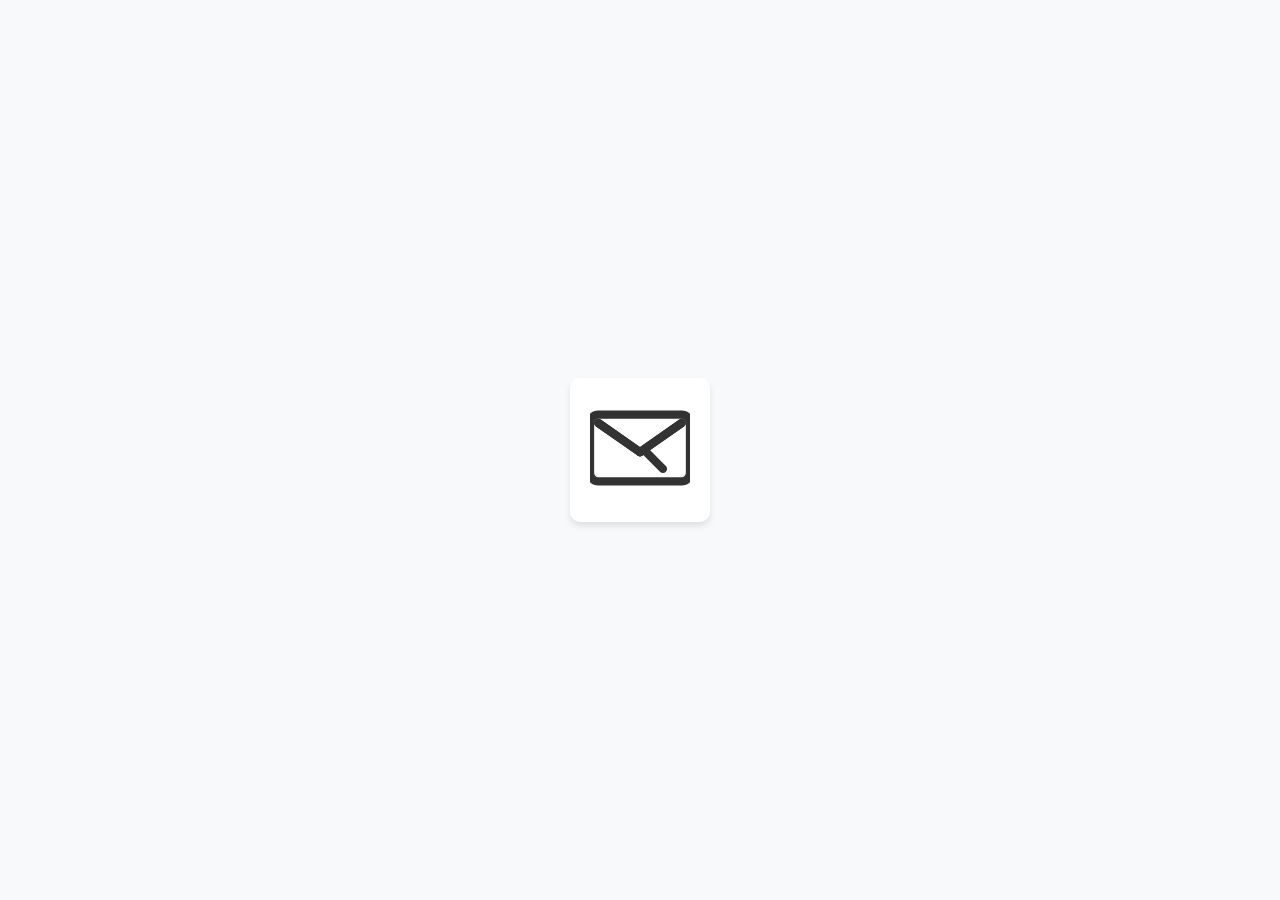
<file: index.html>
<!DOCTYPE html>
<html lang="en">
<head>
    <meta charset="UTF-8">
    <meta name="viewport" content="width=device-width, initial-scale=1.0">
    <title>Ícono de Carta</title>
    <link rel="stylesheet" href="styles.css">
</head>
<body>
    <div class="icon-container">
        <a href="disculpa.html" class="icon-link">
            <svg xmlns="http://www.w3.org/2000/svg" width="100" height="100" viewBox="0 0 24 24" fill="none" stroke="#000" stroke-width="2" stroke-linecap="round" stroke-linejoin="round" class="icon">
                <path d="M22 4H2a2 2 0 0 0-2 2v12a2 2 0 0 0 2 2h20a2 2 0 0 0 2-2V6a2 2 0 0 0-2-2z"></path>
                <polyline points="22,6 12,13 2,6"></polyline>
                <path d="M12 13L22 6"></path>
                <path d="M12 13L2 6"></path>
                <path d="M12 13a1 1 0 0 1 1.5 0l4 4"></path>
            </svg>
        </a>
    </div>
</body>
</html>
</file>
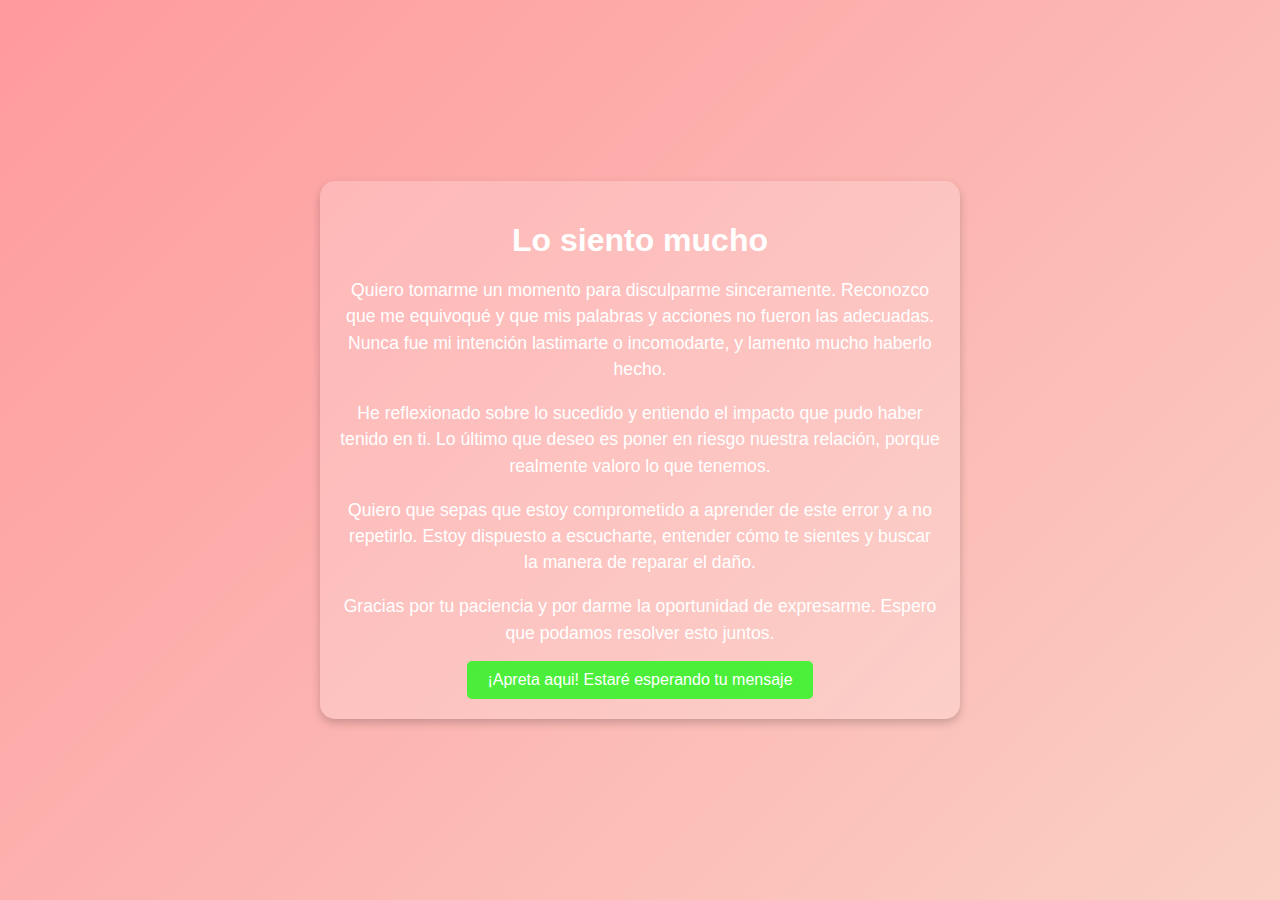
<file: disculpa.html>
<!DOCTYPE html>
<html lang="en">
<head>
    <meta charset="UTF-8">
    <meta name="viewport" content="width=device-width, initial-scale=1.0">
    <title>Disculpa</title>
    <style>
        /* Estilos generales */
        body {
            margin: 0;
            padding: 0;
            display: flex;
            justify-content: center;
            align-items: center;
            height: 100vh;
            background: linear-gradient(135deg, #ff9a9e, #fad0c4);
            font-family: 'Arial', sans-serif;
            color: #fff;
            text-align: center;
        }

        .message-container {
            max-width: 600px;
            background: rgba(255, 255, 255, 0.2);
            padding: 20px;
            border-radius: 15px;
            box-shadow: 0 4px 10px rgba(0, 0, 0, 0.2);
            margin: 10px;
        }

        .message-container h1 {
            font-size: 2rem;
            margin-bottom: 15px;
        }

        .message-container p {
            font-size: 1.1rem;
            line-height: 1.5;
            margin-bottom: 15px;
        }

        .whatsapp-link {
            display: inline-block;
            color: #fff;
            text-decoration: none;
            font-size: 1rem;
            background: rgba(0, 255, 0, 0.7);
            padding: 10px 20px;
            border-radius: 5px;
            transition: background 0.3s;
        }

        .whatsapp-link:hover {
            background: rgba(0, 255, 0, 0.9);
        }

        /* Ajustes para pantallas pequeñas (smartphones) */
        @media (max-width: 768px) {
            body {
                padding: 10px;
                height: auto;
            }

            .message-container {
                max-width: 90%;
                padding: 15px;
            }

            .message-container h1 {
                font-size: 1.8rem;
            }

            .message-container p {
                font-size: 1rem;
            }

            .whatsapp-link {
                font-size: 0.9rem;
                padding: 10px 15px;
            }
        }

        /* Ajustes para pantallas extra pequeñas (menos de 480px) */
        @media (max-width: 480px) {
            .message-container h1 {
                font-size: 1.5rem;
            }

            .message-container p {
                font-size: 0.9rem;
                line-height: 1.4;
            }

            .whatsapp-link {
                font-size: 0.8rem;
                padding: 8px 12px;
            }
        }
    </style>
</head>
<body>
    <div class="message-container">
        <h1>Lo siento mucho</h1>
        <p>Quiero tomarme un momento para disculparme sinceramente. Reconozco que me equivoqué y que mis palabras y acciones no fueron las adecuadas. Nunca fue mi intención lastimarte o incomodarte, y lamento mucho haberlo hecho.</p>
        <p>He reflexionado sobre lo sucedido y entiendo el impacto que pudo haber tenido en ti. Lo último que deseo es poner en riesgo nuestra relación, porque realmente valoro lo que tenemos.</p>
        <p>Quiero que sepas que estoy comprometido a aprender de este error y a no repetirlo. Estoy dispuesto a escucharte, entender cómo te sientes y buscar la manera de reparar el daño.</p>
        <p>Gracias por tu paciencia y por darme la oportunidad de expresarme. Espero que podamos resolver esto juntos.</p>
        <a href="https://wa.me/51968237345?text=Hola,%20le%C3%AD%20tu%20mensaje%20y%20quiero%20hablar%20contigo." class="whatsapp-link">
            ¡Apreta aqui! Estaré esperando tu mensaje
        </a>
    </div>
</body>
</html>
</file>
<file: styles.css>
body {
    margin: 0;
    padding: 0;
    display: flex;
    justify-content: center;
    align-items: center;
    height: 100vh;
    background-color: #f8f9fa;
    font-family: Arial, sans-serif;
}

.icon-container {
    display: flex;
    justify-content: center;
    align-items: center;
    background: #fff;
    border-radius: 10px;
    padding: 20px;
    box-shadow: 0 4px 6px rgba(0, 0, 0, 0.1);
}

.icon-link {
    text-decoration: none;
    cursor: pointer;
}

.icon {
    stroke: #333;
    fill: none;
    transition: all 0.3s ease;
}

.icon:hover {
    stroke: #ff6b6b;
}
</file>
